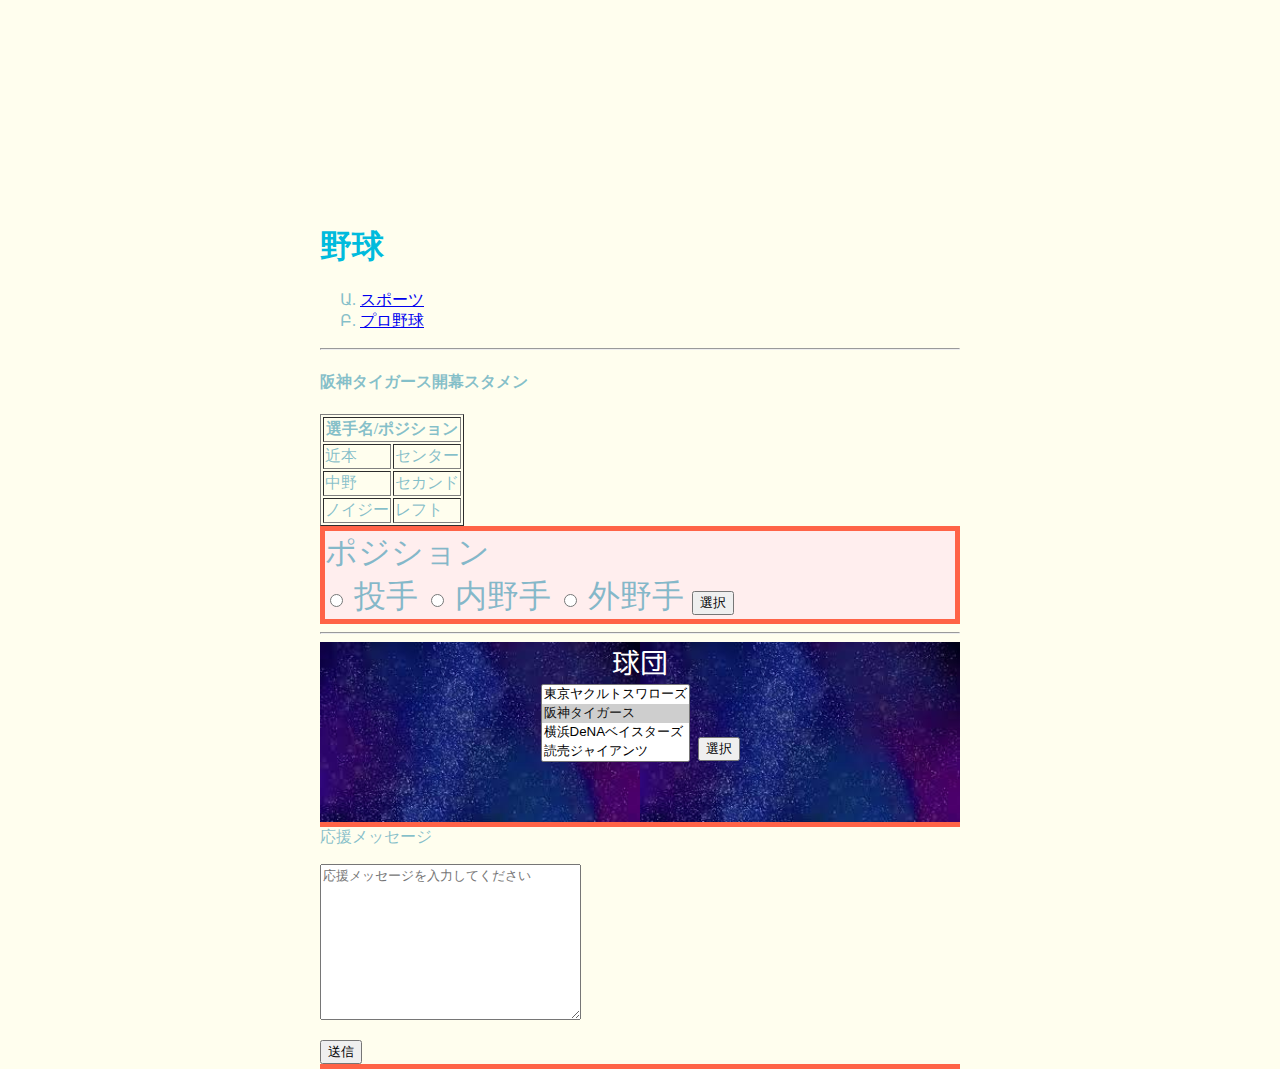
<file: chapter2/c2-02-1/index.html>
<!DOCTYPE html>
<html lang="ja">
<head>
    <meta charset="UTF-8">
    <meta name="description" content="猫の好きなもの、日々の生活をご紹介">
    <title>猫の実態</title>
    <link rel="preconnect" href="https://fonts.googleapis.com">
    <link rel="preconnect" href="https://fonts.gstatic.com" crossorigin>
    <link href="https://fonts.googleapis.com/css2?family=M+PLUS+Rounded+1c:wght@700&display=swap" rel="stylesheet">
    <link rel="stylesheet" href="style.css">
</head>
<body>
    <header>
        <h1>野球</h1>
        <nav>
            <ul>
                <li><a href="https://sports.yahoo.co.jp/"> スポーツ</a></li>
                <li><a href="https://baseball.yahoo.co.jp/npb/">プロ野球</a></li>
            </ul>
        </nav>
    </header>
    <hr>
    <h4>阪神タイガース開幕スタメン</h4>
    <table border="1">
        <tr>
            <th colspan = "2">選手名/ポジション</th>
        </tr>
        <tr>
            <td>近本</td>
            <td>センター</td>
        </tr>
        <tr>
            <td>中野</td>
            <td>セカンド</td>
        </tr>
        <tr>
            <td>ノイジー</td>
            <td>レフト</td>
        </tr>
    </table>
    <article class="position_article">
        ポジション
        <br>
        <input type="radio" name="position" name="投手" id = "pitcher">
        <label for="pitcher">投手</label>
        <input type="radio" name="position" name="内野手" id = "infielder">
        <label for="infielder">内野手</label>
        <input type="radio" name="position" name="外野手" id = "outfielder">
        <label for="outfielder">外野手</label>
        <input type="submit" name = "selected" value="選択">
    </article>
    <hr>
    <section>
        球団
        <br>
        <select name="team_name" multiple>
            <option value="東京ヤクルトスワローズ">東京ヤクルトスワローズ</option>
            <option value="阪神タイガース" selected>阪神タイガース</option>
            <option value="横浜DeNAベイスターズ">横浜DeNAベイスターズ</option>
            <option value="読売ジャイアンツ">読売ジャイアンツ</option>
            <option value="広島カープ">広島カープ</option>
            <option value="中日ドラゴンズ">中日ドラゴンズ</option>
        </select>
        <input type="submit" name="team" value="選択">
    </section>
    <article id = "message_article">
        応援メッセージ
        <p>
            <textarea name="message" placeholder="応援メッセージを入力してください" cols="30" rows="10"></textarea>
        </p>
        <input type="submit" name = "message_buttun" value="送信">
    </article>
    

</body>
</html>
</file>
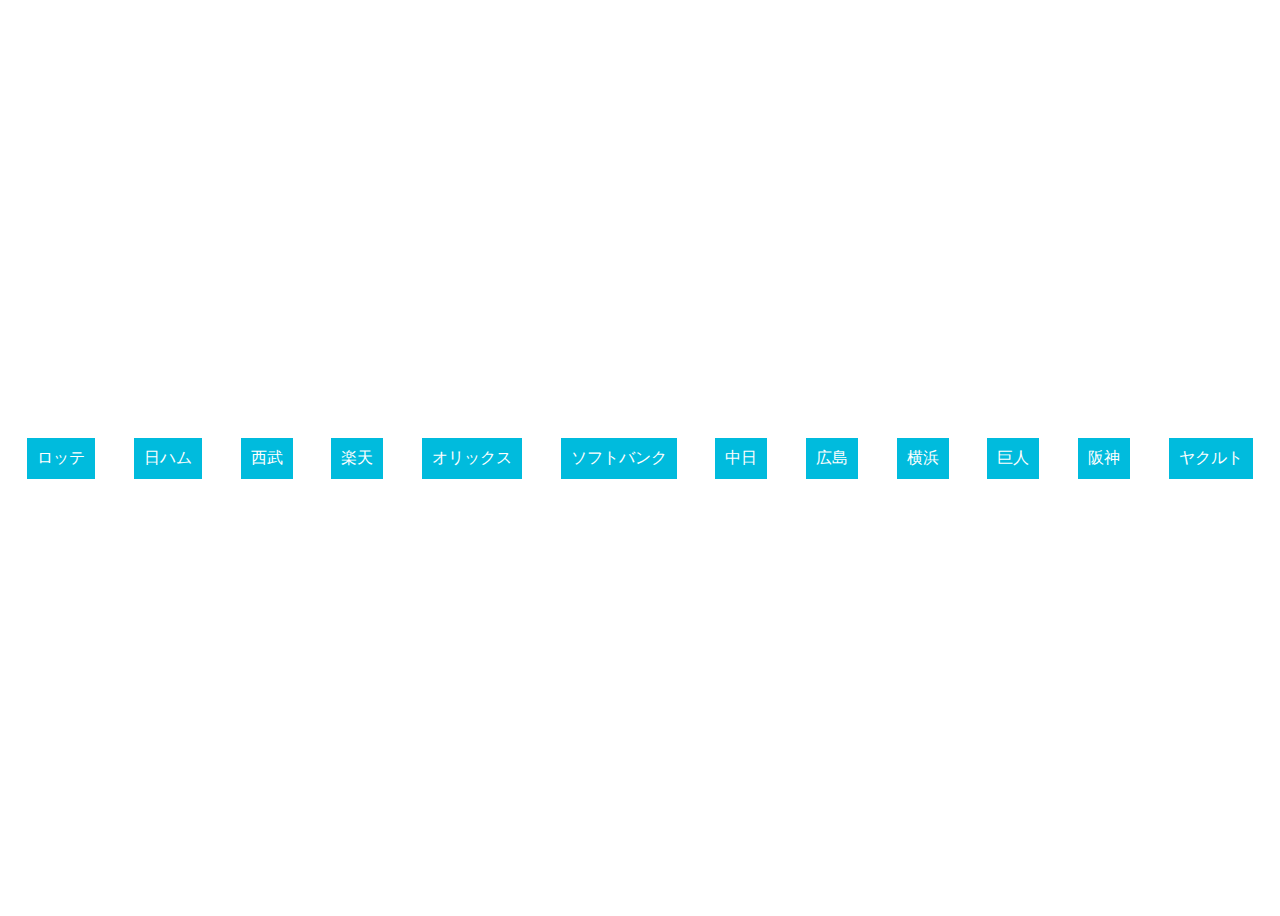
<file: chapter3/Flexbox/index.html>
<!DOCTYPE html>
<html lang="ja">
<head>
    <meta charset="UTF-8">
    <meta name="description" content="Flexbox勉強コード">
    <title>Flexbox</title>
    <link rel="stylesheet" href="style.css">
</head>
<body>
    <div class = "container">
        <!-- <div class="item">岡田監督</div>
        <div class="item">原監督</div>
        <div class="item">立浪監督</div>
        <div class="item">高津監督</div> -->
        <div class="item">ヤクルト</div>
        <div class="item">阪神</div>
        <div class="item">巨人</div>
        <div class="item">横浜</div>
        <div class="item">広島</div>
        <div class="item">中日</div>
        <div class="item">ソフトバンク</div>
        <div class="item">オリックス</div>
        <div class="item">楽天</div>
        <div class="item">西武</div>
        <div class="item">日ハム</div>
        <div class="item">ロッテ</div>
    </div>    
</body>
</html>
</file>
<file: chapter2/c2-02-1/style.css>
@charset "UTF-8";
body{
    background-color: #fffeee;
    color: rgba(10, 130, 165, .5);
    width: 50vw;
    height: 50vh; 
    margin: 25vh 25vw 25vh 25vw;
}
header h1{
    color: #0bd;
    font-family: serif;
}
header nav ul{
    list-style-type: armenian;
}
.position_article {
    font-size: 2rem;
    background-color: #fee;
    border-width: thick;
    border-style: solid;
    border-color: tomato;
}
section {
    text-align: center;
    font-family: 'M PLUS Rounded 1c', sans-serif;
    font-size: 28px;
    background-image: url(background_image_sumple.jpeg);
    background-repeat: repeat;
    background-size: contain;
    height: 20vh;
    color: white;
    border-bottom : thick solid tomato;
}
#message_article {
    border-bottom: thick solid tomato; 
}
</file>
<file: chapter3/Flexbox/style.css>
@charset "UTF-8";
.item{
    background: #0bd;
    color: #fff;
    margin: 10px;
    padding: 10px;
}
.container{
    display: flex;
    flex-direction: row-reverse;
    justify-content: space-around;
    flex-wrap: wrap;
    align-items: center;
    height: 100vh;
}
</file>
